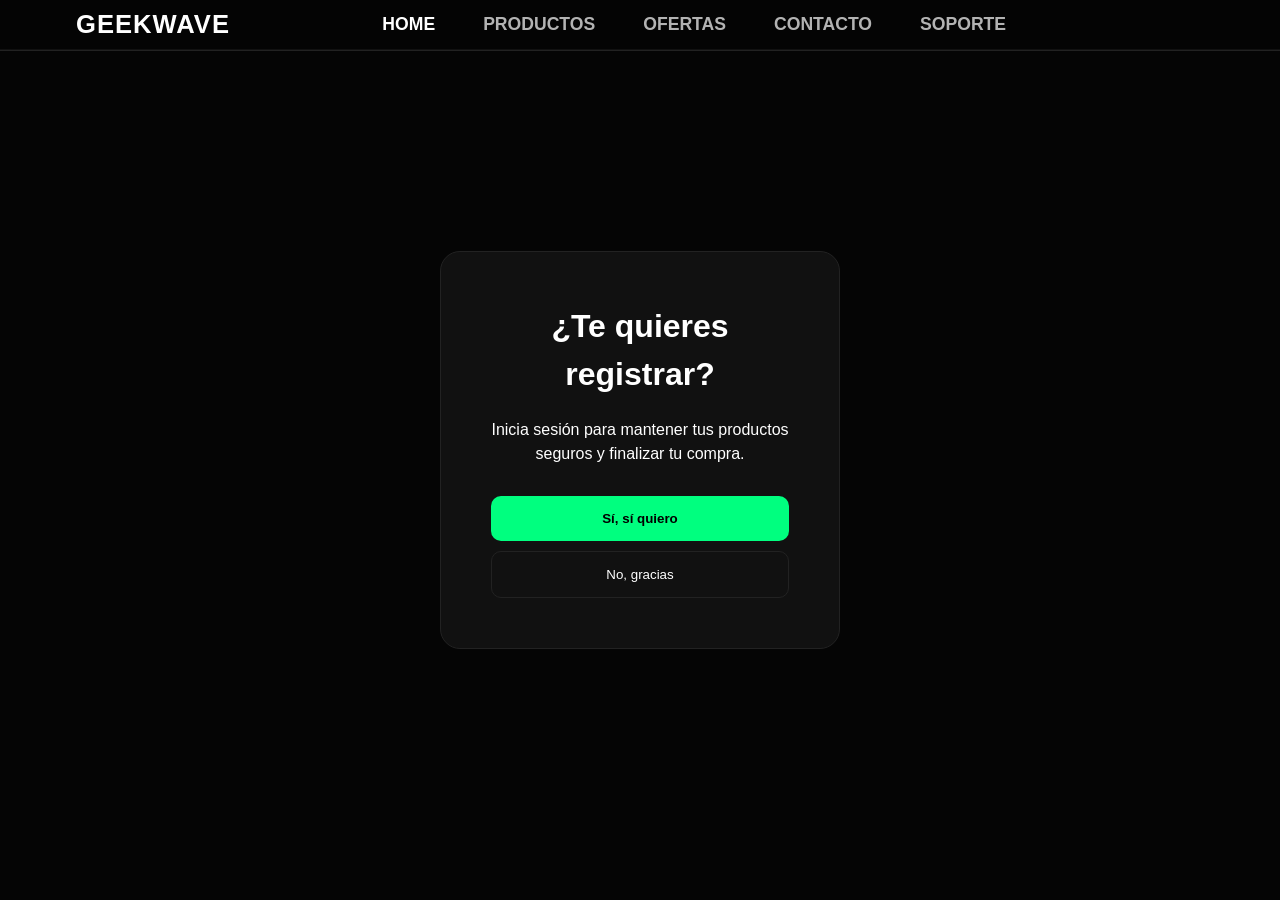
<file: geekwave_netlify/login.html>
<!DOCTYPE html>
<html lang="es">
<head>
    <meta charset="UTF-8">
    <title>Registro | Geekwave</title>
    <link rel="stylesheet" >
    <style>
        body { display: flex; align-items: center; justify-content: center; height: 100vh; background: #050505; color: #fff; text-align: center; font-family: 'Space Grotesk', sans-serif; }
        .login-card { background: #111; padding: 50px; border-radius: 20px; border: 1px solid #222; max-width: 400px; }
        h1 { font-size: 2rem; margin-bottom: 20px; }
        .btn-group { display: flex; flex-direction: column; gap: 10px; margin-top: 30px; }
        .btn-yes { background: #00ff7f; color: #000; padding: 15px; border-radius: 10px; font-weight: 800; cursor: pointer; border: none; }
        .btn-no { background: transparent; color: #fff; padding: 15px; border-radius: 10px; border: 1px solid #222; cursor: pointer; }
    </style>

<link rel="stylesheet" href="css/styles.css">
<link rel="stylesheet" href="css/login.css">

</head>
<body>
<nav class="navbar navbar-glass">
        <div class="logo">
            <i data-lucide="circle"></i> GEEKWAVE
        </div>
        
        <div class="nav-links" id="navLinks">
            <a href="index.html" class="active">Home</a>
            <div class="nav-item-dropdown">
                <a href="#" id="productosBtn">Productos <i data-lucide="chevron-down" style="width: 14px; vertical-align: middle;"></i></a>
                
                <div class="mega-menu" id="productosMenu" data-lenis-prevent>
                    <div class="menu-container">
                        <div class="menu-col" id="col-categories">
                            <span class="menu-label">Categoría</span>
                            <ul class="menu-list" id="list-categories"></ul>
                        </div>
                        <div class="menu-col hidden" id="col-subcategories">
                            <span class="menu-label">Plataforma / Tipo</span>
                            <ul class="menu-list" id="list-subcategories"></ul>
                        </div>
                        <div class="menu-col hidden" id="col-products">
                            <span class="menu-label">Productos disponibles</span>
                            <ul class="menu-list" id="list-products"></ul>
                        </div>
                    </div>
                </div>
            </div>
            <a href="ofertas.html">Ofertas</a>
            <a href="contacto.html">Contacto</a>
            <a href="soporte.html">Soporte</a>
        </div>
        
        <div class="nav-icons">
            <div class="search-container" id="searchContainer">
                <input type="text" id="searchInput" class="search-input" placeholder="Buscar retro-tech, consolas...">
                <button class="icon-btn filter-btn" id="filterBtn" title="Filtros">
                    <i data-lucide="sliders-horizontal"></i>
                </button>
                <button class="icon-btn search-btn" id="searchBtn"><i data-lucide="search"></i></button>
                
                <div class="filter-panel" id="filterPanel" onclick="event.stopPropagation();">
                    <div class="filter-header">Filtros de Búsqueda</div>
                    <div class="filter-group">
                        <label>Categoría</label>
                        <select id="filterCategory">
                            <option value="Todo" selected>Todo</option>
                            <option value="Consolas">Consolas</option>
                            <option value="Juegos">Juegos</option>
                            <option value="Accesorios">Accesorios</option>
                            <option value="Preventas">Preventas</option>
                        </select>
                    </div>
                    <div class="filter-group">
                        <label>Precio</label>
                        <select id="filterPrice">
                            <option value="all" selected>Cualquier precio</option>
                            <option value="under50">Menos de $50</option>
                            <option value="50to150">De $50 a $150</option>
                            <option value="over150">Más de $150</option>
                        </select>
                    </div>
                    <div class="filter-group">
                        <label>Ordenar por</label>
                        <select id="filterSort">
                            <option value="relevance" selected>Relevancia</option>
                            <option value="az">Nombre (A - Z)</option>
                            <option value="priceAsc">Precio: Menor a Mayor</option>
                            <option value="priceDesc">Precio: Mayor a Menor</option>
                            <option value="newest">Más recientes (Año)</option>
                        </select>
                    </div>
                    <button id="applyFiltersBtn" class="btn-primary" style="width: 100%; padding: 0.8rem; margin-top: 10px; font-size: 0.85rem; border: none; border-radius: 8px;">Aplicar Filtros</button>
                </div>
                <div class="search-results" id="searchResults" data-lenis-prevent></div>
            </div>

            <div class="user-nav-container" style="position: relative; display: inline-flex;">
                <button class="icon-btn" id="userBtn" onclick="window.location.href='login.html'">
                    <i data-lucide="user"></i>
                </button>
                <span class="user-badge" id="userBadge"></span>
                <div class="user-tooltip" id="userTooltip">Inicia sesión para finalizar tu orden</div>
            </div>



           <div class="cart-nav-container" style="position: relative; display: inline-flex;">
                <button class="icon-btn" id="cartBtn"><i data-lucide="shopping-bag"></i></button>
                <span class="cart-badge" id="cartBadge">0</span>
                
                <div class="cart-dropdown" id="cartDropdown" onclick="event.stopPropagation();">
                    <div class="cart-header">
                        <h3>Tu Carrito</h3>
                        <button class="close-cart" id="closeCartBtn"><i data-lucide="x"></i></button>
                    </div>
                    
                    <div class="cart-items" id="cartItemsContainer" data-lenis-prevent>
                        </div>
                    
                   <div class="cart-footer">
                        <button onclick="window.location.href='pago.html'" class="btn-primary" style="width: 100%; padding: 12px; margin-bottom: 10px; border: none; font-size: 0.9rem;">Ir a pagar</button>
                        <button id="saveCartBtn" class="btn-outline" style="width: 100%; padding: 12px; font-size: 0.9rem; text-align: center;">Guardar</button>
                    </div>
                    <div id="toastMsg" class="toast-msg">Eliminado</div>
                </div>
            </div>
        </div>
    </nav>


<div class="dropdown-productos"></div>

    <div class="login-card">
        <h1>¿Te quieres registrar?</h1>
        <p>Inicia sesión para mantener tus productos seguros y finalizar tu compra.</p>
        <div class="btn-group">
            <button class="btn-yes" onclick="setLogin(true)">Sí, sí quiero</button>
            <button class="btn-no" onclick="setLogin(false)">No, gracias</button>
        </div>
    </div>

    <script>
        function setLogin(status) {
            // Solo modificamos esta llave, la canasta (geekwave_cart) se queda intacta
            localStorage.setItem('geekwave_logged_in', status);
            window.location.href = 'index.html';
        }
    </script>


<script src="js/login.js"></script>

<script src="js/script.js"></script>
</body>
</html>
</file>
<file: geekwave_netlify/css/styles.css>
/* =========================================
   1. VARIABLES Y RESETEO
   ========================================= */
:root {
    --bg-color: #050505;
    --text-main: #ffffff;
    --text-muted: #888888;
    --border-color: #222222;
    --card-bg: #111111;
    --card-hover: #1a1a1a;
    
    --font-heading: 'Space Grotesk', sans-serif;
    --font-body: 'Manrope', sans-serif;
}

* {
    margin: 0;
    padding: 0;
    box-sizing: border-box;
}

body {
    background-color: var(--bg-color);
    color: var(--text-main);
    font-family: var(--font-body);
    overflow-x: hidden;
    line-height: 1.5;
}

a {
    text-decoration: none;
    color: inherit;
    transition: color 0.3s ease;
}

button {
    cursor: pointer;
    background: none;
    border: none;
    color: inherit;
}

/* =========================================
   2. UTILIDADES DE SECCIÓN
   ========================================= */
.view-section {
    height: 100vh;
    width: 100%;
    position: relative;
    z-index: 10; /* Z-INDEX: Asegura que cubra al hero */
    background-color: var(--bg-color); /* Fondo sólido para tapar el hero al hacer scroll */
    display: flex;
    flex-direction: column;
    justify-content: center;
    padding: 80px 5% 40px; 
    border-bottom: 1px solid var(--border-color);
    overflow: hidden;
}

/* =========================================
   3. NAVEGACIÓN (Bug de textos solucionado)
   ========================================= */
.navbar {
    position: fixed;
    top: 0;
    left: 0;
    width: 100%;
    height: 50px;
    display: flex;
    justify-content: space-between;
    align-items: center;
    padding: 0 5%;
    z-index: 1000;
    transition: all 0.3s ease;
}

.navbar-glass {
    background: rgba(5, 5, 5, 0.5);
    backdrop-filter: blur(16px);
    -webkit-backdrop-filter: blur(16px);
    border-bottom: 1px solid rgba(255, 255, 255, 0.05);
}

/* Tamaño de fuente aumentado para evitar el bug de empequeñecimiento */
.logo {
    display: flex; align-items: center; gap: 12px;
    font-family: var(--font-heading); font-weight: 800; font-size: 1.6rem; letter-spacing: 1px; color: #fff;
}

.nav-links { display: flex; gap: 3rem; }
.nav-links a { font-family: var(--font-heading); font-weight: 700; font-size: 1.1rem; text-transform: uppercase; color: rgba(255,255,255,0.7); }
.nav-links a:hover, .nav-links a.active { color: var(--text-main); }
.nav-icons { display: flex; gap: 1.8rem; }
.icon-btn { display: flex; align-items: center; justify-content: center; transition: transform 0.2s; color: #fff; }
.icon-btn:hover { transform: scale(1.1); }




/* =========================================
   SISTEMA DE BÚSQUEDA (Spotlight Style)
   ========================================= */
.nav-links {
    transition: opacity 0.3s ease, transform 0.3s ease;
}

/* Clase para ocultar los links cuando la búsqueda se expande */
.nav-links.hidden {
    opacity: 0;
    pointer-events: none;
    transform: translateY(-10px);
}

.search-container {
    position: relative;
    display: flex;
    align-items: center;
}

/* El input inicia oculto (width: 0) */
.search-input {
    width: 0;
    opacity: 0;
    background: rgba(255, 255, 255, 0.1);
    border: 1px solid rgba(255, 255, 255, 0.2);
    border-radius: 20px;
    padding: 8px 16px;
    padding-right: 40px; /* Deja espacio para que la lupa no tape el texto */
    color: var(--text-main);
    font-family: var(--font-body);
    font-size: 0.9rem;
    outline: none;
    transition: width 0.4s cubic-bezier(0.175, 0.885, 0.32, 1.275), opacity 0.3s ease;
    position: absolute;
    right: 0;
    pointer-events: none;
}

.search-input::placeholder { color: rgba(255,255,255,0.5); }

/* Expansión inteligente de la barra */
.search-container.active .search-input {
    width: 350px; /* Ancho que cubrirá el espacio de los links */
    opacity: 1;
    pointer-events: all;
}

.search-btn {
    position: relative;
    z-index: 2; /* Siempre por encima del input */
}

/* =========================================
   RESULTADOS DE BÚSQUEDA (Dropdown)
   ========================================= */
/* =========================================
   RESULTADOS DE BÚSQUEDA (Dropdown)
   ========================================= */
.search-results {
    position: absolute;
    top: 150%;
    right: 0;
    width: 400px;
    max-height: 350px;
    background: var(--card-bg);
    border: 1px solid var(--border-color);
    border-radius: 12px;
    box-shadow: 0 10px 30px rgba(0,0,0,0.8);
    overflow-y: auto;
    opacity: 0;
    visibility: hidden;
    transition: all 0.3s ease;
    display: flex;
    flex-direction: column;
    z-index: 1001;
    
    /* NUEVO: Evita que al llegar al final de la lista, la página entera haga scroll */
    overscroll-behavior: contain; 
}

.search-results.active {
    opacity: 1;
    visibility: visible;
    top: 120%;
}

/* Custom Scrollbar elegante (Ahora más visible) */
.search-results::-webkit-scrollbar { 
    width: 8px; /* Un pelín más ancha para que sea fácil de ver */
}
.search-results::-webkit-scrollbar-track { 
    background: rgba(255, 255, 255, 0.02); /* Fondo súper sutil para marcar el carril */
    border-radius: 10px; 
}
.search-results::-webkit-scrollbar-thumb { 
    background: rgba(255, 255, 255, 0.25); /* Gris más claro para que resalte sobre el fondo negro */
    border-radius: 10px; 
}
.search-results::-webkit-scrollbar-thumb:hover { 
    background: rgba(255, 255, 255, 0.4); /* Se ilumina más si pasas el mouse por encima de la barrita */
}
/* Tarjetas individuales de resultado */
.result-item {
    display: flex;
    align-items: center;
    gap: 15px;
    padding: 12px 16px;
    border-bottom: 1px solid rgba(255,255,255,0.05);
    transition: background 0.2s ease;
    text-decoration: none;
    color: var(--text-main);
}

/* Estado Hover normal (Mouse) */
.result-item:hover { background: rgba(255,255,255,0.05); }

/* NUEVO: Estado Focus/Resaltado (Teclado) */
.result-item.highlight {
    background: rgba(255,255,255,0.1);
    border-left: 3px solid var(--text-main);
}

.result-item:last-child { border-bottom: none; }



/* =========================================
   BÚSQUEDAS RECIENTES (UI)
   ========================================= */
.recent-header {
    padding: 15px 16px 8px;
    font-family: var(--font-heading);
    font-size: 0.75rem;
    font-weight: 800;
    color: var(--text-muted);
    text-transform: uppercase;
    letter-spacing: 1px;
}

.recent-item {
    display: flex;
    justify-content: space-between;
    align-items: center;
    padding: 10px 16px;
    transition: background 0.2s ease;
}

.recent-item:hover { background: rgba(255,255,255,0.05); }

.recent-link {
    flex-grow: 1;
    font-size: 0.9rem;
    color: var(--text-main);
    text-decoration: none;
    cursor: pointer;
}

.remove-recent {
    color: var(--text-muted);
    font-size: 1.2rem;
    padding: 0 5px;
    cursor: pointer;
    transition: color 0.2s;
}

.remove-recent:hover { color: #ff4d4d; }

.result-img {
    width: 50px;
    height: 50px;
    border-radius: 8px;
    object-fit: cover;
    background: #222;
    flex-shrink: 0;
}

.result-info {
    display: flex;
    flex-direction: column;
    overflow: hidden; /* Vital para que el texto no rompa el diseño */
}

.result-title {
    font-family: var(--font-heading);
    font-size: 0.95rem;
    font-weight: 800;
    white-space: nowrap;
    overflow: hidden;
    text-overflow: ellipsis; /* Puntos suspensivos si es muy largo */
}

.result-desc {
    font-size: 0.8rem;
    color: var(--text-muted);
    white-space: nowrap;
    overflow: hidden;
    text-overflow: ellipsis; /* Puntos suspensivos para la descripción */
}

.no-results {
    padding: 20px;
    text-align: center;
    color: var(--text-muted);
    font-size: 0.9rem;
}



/* =========================================
   4. HERO Y SLIDER (Z-index y textos fijos)
   ========================================= */
.hero-video-slider {
    position: fixed; 
    top: 0; left: 0; width: 100%; height: 100vh;
    z-index: 0; 
    padding: 0; border: none; overflow: hidden;
}

.slider-container { width: 100%; height: 100%; position: relative; }

.video-slide {
    position: absolute; top: 0; left: 0; width: 100%; height: 100%;
    opacity: 0; transition: opacity 1s ease-in-out; z-index: 1;
}

.video-slide.active { opacity: 1; z-index: 2; }

.video-bg { width: 100%; height: 100%; position: absolute; overflow: hidden; }
.video-bg video { width: 100%; height: 100%; object-fit: cover; filter: brightness(0.6); }

.video-overlay {
    position: absolute; inset: 0;
    background: linear-gradient(to bottom, rgba(0,0,0,0.1) 0%, rgba(0,0,0,0.8) 100%);
}
/* CONTENEDOR DE TEXTOS: Anclado abajo a la izquierda */
.hero-content {
    position: absolute;
    bottom: 8%; /* Más pegado abajo */
    left: 5%;    
    z-index: 10;
    max-width: 80%; /* Más espacio lateral para la línea única */
    text-align: left; 
}

/* TEXTOS ESCALADOS: Una sola línea masiva */
.hero-content h1 {
    font-family: var(--font-heading);
    font-size: clamp(5rem, 9vw, 9.5rem); /* Tamaño gigante y fluido */
    font-weight: 800;
    line-height: 1;
    margin-bottom: 0.2rem; /* Pegado al párrafo */
    color: var(--text-main);
    white-space: nowrap; /* FUERZA A QUE NO SALTE DE LÍNEA */
    letter-spacing: -2px;
}

.hero-content p {
    font-size: 1.5rem; 
    margin-bottom: 2.5rem;
    color: #ccc;
    font-weight: 400;
    white-space: nowrap; /* FUERZA A QUE NO SALTE DE LÍNEA */
    margin-top: -10px;   /* "Muerde" el espacio del h1 para unirlos físicamente */
    letter-spacing: 0.5px;
}
/* =========================================
   ESTILOS BASE DEL BOTÓN (Intactos para no romper otras secciones)
   ========================================= */
.btn-primary {
    background-color: var(--text-main);
    color: var(--bg-color);
    font-family: var(--font-heading);
    font-weight: 800;
    padding: 1.2rem 3.5rem;
    border-radius: 50px;
    text-transform: uppercase;
    font-size: 1.1rem;
    transition: transform 0.3s ease, background-color 0.3s ease;
    display: inline-block;
}
/* =========================================
   POSICIONAMIENTO EXCLUSIVO: Botón del Hero
   ========================================= */
.hero-content .btn-primary {
    position: fixed; 
    right: 5%;       
    top: 50%;        
    transform: translateY(-50%); 
    z-index: 20;     
}

/* NUEVO HOVER: Usa tus variables para invertir colores a oscuro */
.hero-content .btn-primary:hover {
    transform: translateY(-50%) scale(1.05);
    background-color: var(--bg-color); /* Tu variable de negro #050505 */
    color: var(--text-main);           /* Tu variable de blanco #ffffff */
    border: 1px solid var(--border-color); /* Añade un borde sutil para que no se pierda en el video oscuro */
}
.slider-indicators {
    position: absolute;
    bottom: 5%; /* Debajo de los textos */
    left: 5%;   /* Alineado a la izquierda */
    z-index: 10;
    display: flex;
    gap: 1.5rem;
}

.slider-bar { width: 6rem; height: 0.4rem; background: rgba(255,255,255,0.3); cursor: pointer; overflow: hidden; }
.progress-fill { width: 0%; height: 100%; background: #fff; }
.slider-bar.active .progress-fill { animation: progress 6s linear forwards; }
@keyframes progress { from { width: 0%; } to { width: 100%; } }
/* =========================================
   MARQUESINAS (Efecto Túnel Doble y Sin Espacios)
   ========================================= */
.floating-ticker {
    margin-top: 100vh; 
    position: relative;
    z-index: 50; 
    background-color: var(--text-main); 
    color: var(--bg-color); 
    overflow: hidden;
    box-shadow: 0 -10px 30px rgba(0,0,0,0.5); 
    display: flex;
    flex-direction: column;
    margin-bottom: 0; /* Asegura que no haya espacio con la siguiente sección */
}

.ticker-row {
    width: 100%;
    position: relative;
    overflow: hidden;
    border-bottom: 1px solid rgba(0,0,0,0.05);
}

/* Ajuste de velocidad para un bucle más fluido */
.ticker-track {
    display: flex;
    align-items: center;
    white-space: nowrap;
    width: max-content;
    animation: scrollText 40s linear infinite; /* Un poco más lento para mejor legibilidad */
}

@keyframes scrollText { 
    0% { transform: translateX(0); } 
    100% { transform: translateX(-50%); } 
}

.ticker-row.text-promo {
    padding: 1.2rem 0;
}

.ticker-row.text-promo .ticker-track span {
    font-family: var(--font-heading);
    font-weight: 800;
    font-size: 1.1rem;
    margin-right: 4rem;
    letter-spacing: 0.1em;
}

/* --- FILA 2: Logos Envío con TÚNEL DOBLE --- */
.ticker-row.logo-carriers {
    padding: 1.5rem 0;
    position: relative;
}

.ticker-row.logo-carriers .ticker-track img {
    height: 35px;
    width: auto;
    margin-right: 8rem; /* Más espacio para evitar saturación */
    filter: grayscale(100%) brightness(0.2);
    opacity: 0.8;
}

/* MÁSCARAS DE TÚNEL (Izquierda y Derecha) */
.ticker-mask-left, .ticker-mask-right {
    position: absolute;
    top: 0;
    height: 100%;
    width: 250px; /* Ancho del túnel */
    z-index: 10;
    pointer-events: none; /* No interfiere con clics */
}

/* Túnel Izquierdo con Texto */
.ticker-mask-left {
    left: 0;
    background: linear-gradient(to right, rgba(255,255,255,1) 50%, rgba(255,255,255,0));
    display: flex;
    align-items: center;
    padding-left: 40px;
}

.mask-text-left {
    font-family: var(--font-heading);
    font-weight: 800;
    font-size: 1rem;
    line-height: 1.1;
    text-align: left;
    text-transform: uppercase;
    color: var(--bg-color);
}

/* Túnel Derecho (Solo desvanecimiento) */
.ticker-mask-right {
    right: 0;
    background: linear-gradient(to left, rgba(255,255,255,1) 30%, rgba(255,255,255,0));
}
/* =========================================
   5. SECCIÓN OFERTAS (Cards como Background)
   ========================================= */
.ofertas-grid {
    display: grid;
    grid-template-columns: repeat(3, 1fr);
    grid-template-rows: 1.2fr 1fr;
    grid-template-areas: 
        "main main main"
        "card1 card2 card3";
    gap: 24px;
    height: 100%;
    width: 100%;
}

.card-main {
    grid-area: main;
    position: relative;
    border-radius: 12px;
    overflow: hidden;
    border: 1px solid var(--border-color);
    background-color: var(--card-bg);
}

.card-main img { width: 100%; height: 100%; object-fit: cover; filter: brightness(0.6); }

.badge { position: absolute; top: 24px; left: 24px; background: var(--text-main); color: var(--bg-color); font-family: var(--font-heading); font-weight: 800; padding: 6px 16px; border-radius: 30px; font-size: 0.75rem; z-index: 2; }

.card {
    background-color: var(--card-bg);
    border: 1px solid var(--border-color);
    border-radius: 12px;
    padding: 24px;
    display: flex;
    flex-direction: column;
    position: relative;
    overflow: hidden; /* Mantiene la imagen absoluta dentro de la tarjeta */
    height: 100%;
    transition: transform 0.3s ease;
}

.card:nth-of-type(2) { grid-area: card1; }
.card:nth-of-type(3) { grid-area: card2; }
.card:nth-of-type(4) { grid-area: card3; }

.card:hover { transform: translateY(-5px); }

.promo-tag { position: absolute; top: 24px; left: 24px; background: var(--text-main); color: var(--bg-color); font-family: var(--font-heading); font-weight: 800; padding: 4px 12px; border-radius: 20px; font-size: 0.8rem; z-index: 3; }
.wishlist-btn { position: absolute; top: 24px; right: 24px; z-index: 3; color: #fff; }
.wishlist-btn:hover { color: var(--text-muted); }

/* IMAGEN COMO FONDO ABSOLUTO */
.card-img {
    position: absolute;
    top: 0; left: 0;
    width: 100%; height: 100%;
    margin: 0; padding: 0;
    z-index: 0; /* Al fondo de la tarjeta */
}

.card-img img {
    width: 100%; height: 100%;
    object-fit: cover; /* Evita que se deforme */
    filter: brightness(0.25); /* Oscurecida para que los textos sean legibles */
    transition: transform 0.5s ease;
}

.card:hover .card-img img { transform: scale(1.1); }

/* Textos sobre la imagen de fondo */
.card h3, .card p, .card-footer {
    position: relative;
    z-index: 2;
    color: #fff;
}

.card h3 { font-family: var(--font-heading); font-weight: 800; font-size: 1.8rem; margin-top: auto; margin-bottom: 8px; }
.card p { font-size: 1rem; color: #ccc; margin-bottom: 20px; } /* Se quitó overflow:hidden, ya no se cortan */

.card-footer { display: flex; justify-content: space-between; align-items: center; border-top: 1px solid rgba(255,255,255,0.2); padding-top: 15px; }
.card-footer a { font-family: var(--font-heading); font-weight: 700; font-size: 0.9rem; text-transform: uppercase; border-bottom: 1px solid transparent; }
.card-footer a:hover { border-bottom-color: var(--text-main); }
.btn-circle { width: 40px; height: 40px; border: 1px solid rgba(255,255,255,0.2); border-radius: 50%; display: flex; align-items: center; justify-content: center; transition: 0.3s; }
.btn-circle:hover { background-color: var(--text-main); color: var(--bg-color); }

/* =========================================
   6. SECCIÓN PREVENTA
   ========================================= */
.preventa-container { display: flex; height: 100%; width: 100%; gap: 40px; }
.vertical-label { writing-mode: vertical-rl; transform: rotate(180deg); font-family: var(--font-heading); font-weight: 800; font-size: 2.5rem; /* color: var(--border-color); */ display: flex; align-items: center; justify-content: center; }

.preventa-main-grid { flex-grow: 1; display: grid; grid-template-columns: 1fr 1.5fr; grid-template-rows: auto 1fr; gap: 24px; }
.trending-banner { 
    grid-column: 1 / -1; 
    /* Integración de la imagen con un filtro oscuro sutil para no perder legibilidad */
    background: linear-gradient(rgba(0, 0, 0, 0.5), rgba(0, 0, 0, 0.5)), url('https://images.unsplash.com/photo-1593305841991-05c297ba4575?q=80&w=2000') center/cover no-repeat; 
    border: 1px solid var(--border-color); 
    border-radius: 12px; 
    padding: 0 40px; 
    display: flex; 
    align-items: center; 
    justify-content: space-between; 
    position: relative; 
    height: 120px; 
    overflow: hidden; /* Garantiza que la imagen no se salga de los bordes redondeados */
}

/* Ubicación exacta que solicitaste para la etiqueta PREVENTA */
.trending-banner .badge {
    position: absolute;
    top: 20px;
    left: 20px;
    z-index: 2;
}

.trending-banner h2 { 
    font-family: var(--font-heading); 
    font-size: 2.5rem; 
    font-weight: 800; 
    margin-left: 100px; /* Deja espacio para que el badge no choque con el texto */
    color: #fff;
    z-index: 2;
    position: relative;
    top: 20px;
    left:-110px;


}

.trending-banner .date { 
    font-family: var(--font-heading); 
    font-weight: 700; 
    border: 1px solid #fff; 
    padding: 5px 15px; 
    border-radius: 20px; 
    color: #fff;
    z-index: 2;
    position: relative;
}
.upcoming-list { display: flex; flex-direction: column; gap: 24px; }

/* Tarjeta estructurada en columna */
.mini-card { 
    background-color: var(--card-bg); 
    border: 1px solid var(--border-color); 
    border-radius: 12px; 
    padding: 24px; 
    display: flex; 
    flex-direction: column; 
    justify-content: space-between;
    gap: 20px; 
    flex-grow: 1; 
    transition: background-color 0.3s; 
}
.mini-card:hover { background-color: var(--card-hover); }

/* Contenedor superior (Descuento + Fecha/Icono) */
.mini-header {
    display: flex;
    justify-content: space-between;
    align-items: center;
    width: 100%;
}

.mini-meta {
    display: flex;
    align-items: center;
    gap: 12px;
}

.promo-mini { background: var(--text-main); color: var(--bg-color); font-family: var(--font-heading); font-weight: 800; padding: 4px 12px; border-radius: 20px; font-size: 0.8rem; }

.mini-meta time { font-size: 0.9rem; color: var(--text-muted); font-weight: 700; }

.wishlist-btn-mini { color: var(--text-muted); display: flex; align-items: center; transition: color 0.3s; }
.wishlist-btn-mini:hover { color: var(--text-main); }

/* Título en la parte inferior */
.mini-card h4 { font-family: var(--font-heading); font-size: 2rem; font-weight: 800; color: #fff; }

.featured-card { background-color: var(--card-bg); border: 1px solid var(--border-color); border-radius: 12px; padding: 40px; position: relative; display: flex; flex-direction: column; justify-content: flex-end; }
.featured-card h3 { font-family: var(--font-heading); font-size: 3rem; font-weight: 800; line-height: 1; margin-bottom: 16px; }
.featured-card p { color: var(--text-muted); max-width: 80%; margin-bottom: 32px; }
.featured-footer { display: flex; justify-content: space-between; align-items: center; }
.btn-outline { font-family: var(--font-heading); font-weight: 700; text-transform: uppercase; border: 1px solid var(--text-main); padding: 12px 24px; border-radius: 30px; font-size: 0.85rem; transition: all 0.3s; }
.btn-outline:hover { background-color: var(--text-main); color: var(--bg-color); }
/* =========================================
   7. SECCIÓN BEST SELLER (Ajustes Finales)
   ========================================= */
/* =========================================
   7. SECCIÓN BEST SELLER (Slider Dinámico)
   ========================================= */
#best-seller {
    position: sticky; 
    top: 0;
    z-index: 5; 
    background-color: var(--bg-color); 
    height: 100vh; /* ¡Corregido! Ya no es -100vh */
    padding: 40px 5%; /* Le damos un poco de respiro al contenedor */
    display: flex;
    align-items: center;
    justify-content: center;
}

.bs-slider-wrapper {
    position: relative;
    width: 100%;
    height: 100%;
    border-radius: 20px;
    overflow: hidden;
    border: 1px solid var(--border-color); /* El borde ahora abraza al slider entero */
}
.bs-slider-track {
    display: flex;
    width: 100%;
    height: 100%;
    /* La transición ahora la controla JavaScript para hacer el bucle perfecto invisible */
}

.bs-slide {
    flex: 0 0 100%;
    width: 100%;
    height: 100%;
    position: relative;
}

.best-seller-card {
    position: relative;
    width: 100%;
    height: 100%;
    background-color: #000;
}

/* FLECHAS DE NAVEGACIÓN */
.bs-nav-btn {
    position: absolute;
    top: 50%;
    transform: translateY(-50%);
    width: 50px;
    height: 50px;
    border-radius: 50%;
    background: rgba(0,0,0,0.5);
    backdrop-filter: blur(10px);
    border: 1px solid rgba(255,255,255,0.2);
    color: #fff;
    display: flex;
    align-items: center;
    justify-content: center;
    cursor: pointer;
    z-index: 10;
    transition: all 0.3s ease;
}

.bs-nav-btn:hover {
    background: var(--text-main);
    color: var(--bg-color);
    transform: translateY(-50%) scale(1.1);
}

.bs-prev { left: 20px; }
.bs-next { right: 20px; }
.best-seller-bg {
    position: absolute;
    inset: 0;
    width: 100%;
    height: 100%;
    z-index: 0;
}

.best-seller-bg img {
    width: 100%;
    height: 100%;
    object-fit: cover;
    filter: brightness(0.3);
}

.bs-layout {
    position: relative;
    z-index: 1;
    display: flex;
    flex-direction: column;
    justify-content: space-between;
    width: 100%;
    height: 100%;
    padding: 40px;
}

.bs-top { display: flex; justify-content: space-between; align-items: flex-start; width: 100%; }
.bs-top .badge { position: static; }
.bs-trending { display: flex; align-items: center; gap: 8px; font-family: var(--font-heading); font-weight: 700; color: #fff; font-size: 1rem; }

.bs-main { display: flex; justify-content: space-between; align-items: center; width: 100%; flex-grow: 1; }
.bs-info { transform: translateY(40px); }
.bs-info h2 { font-family: var(--font-heading); font-size: clamp(4.5rem, 6.5vw, 7rem); font-weight: 800; letter-spacing: -2px; line-height: 0.85; margin-bottom: 20px; color: #fff; }
.bs-info p { font-size: 1.1rem; color: #ccc; max-width: 850px; line-height: 1.5; }

.bs-action { display: flex; justify-content: flex-end; }
.bs-action .btn-white { background-color: #fff; color: #000; padding: 0.8rem 2.5rem; font-size: 0.9rem; transition: background-color 0.3s; }
.bs-action .btn-white:hover { background-color: #e0e0e0; }

.bs-bottom { display: flex; justify-content: flex-end; width: 100%; }
.new-label { background-color: #fff; color: #000; font-family: var(--font-heading); font-weight: 800; padding: 6px 20px; border-radius: 30px; font-size: 0.8rem; }
/* =========================================
   8. FOOTER
   ========================================= */
/* =========================================
 /* =========================================
   8. FOOTER EDITORIAL
   ========================================= */
/* =========================================
   8. FOOTER EDITORIAL (Centrado Vertical)
   ========================================= */
.editorial-footer {
    position: relative;
    z-index: 20; 
    width: 100%;
    min-height: 100vh; /* Ocupa toda la pantalla */
    display: flex;     /* Activamos Flexbox */
    align-items: center; /* CENTRADO VERTICAL: Ya no topa con la parte superior */
    justify-content: center; /* Centrado horizontal */
    background-color: var(--bg-color); 
    border-radius: 40px 40px 0 0; 
    box-shadow: 0 -20px 50px rgba(0,0,0,0.8);
    padding: 2rem 0; /* Espacio de seguridad interno */
}

.footer-block {
    width: 90%;
    max-width: 120rem;
    background: var(--card-bg); 
    border-radius: 2.5rem; 
    padding: 6rem 5rem;
    display: grid;
    grid-template-columns: 2fr 1fr 1fr 1.5fr; 
    gap: 4rem;
    border: 1px solid var(--border-color);
    /* Ya no necesita min-height fijo, se adapta al contenido centrado */
}
.footer-col { display: flex; flex-direction: column; gap: 1.5rem; }
.brand-col { justify-content: space-between; }
.footer-logo { display: flex; align-items: center; gap: 12px; font-family: var(--font-heading); font-size: clamp(2rem, 3vw, 2.5rem); font-weight: 800; color: var(--text-main); margin: 0; line-height: 1; letter-spacing: -0.04em; }
.footer-tagline { font-size: 1rem; color: var(--text-muted); max-width: 85%; font-weight: 500; line-height: 1.6; }

.social-links { display: flex; gap: 1.5rem; margin-top: 1rem; }
.social-links a { color: var(--text-muted); transition: all 0.3s ease; display: flex; }
.social-links a:hover { color: var(--text-main); transform: translateY(-3px); }

.footer-label { font-family: var(--font-heading); font-size: 0.85rem; font-weight: 800; color: #555555; text-transform: uppercase; letter-spacing: 0.15em; margin-bottom: 0.5rem; }

.links-col a, .contact-col a { color: #cccccc; text-decoration: none; font-size: 1rem; font-weight: 500; transition: all 0.3s ease; width: fit-content; }
.links-col a:hover { color: var(--text-main); transform: translateX(0.5rem); }

.footer-email { color: var(--text-main); font-size: 1.1rem; }
.footer-email:hover { color: var(--text-muted); }

.footer-info { font-size: 0.9rem; line-height: 1.6; color: var(--text-muted); }
.footer-info strong { color: var(--text-main); font-weight: 700; }
.copyright-text { color: #555555; font-weight: 500; }

/* =========================================
   INDICADOR (Dentro de la tarjeta del Footer, giratorio)
   ========================================= */
#scrollTopBtn {
    position: absolute;
    right: 40px; /* Separado del borde derecho de la tarjeta gris */
    bottom: 80px; /* Esto lo alineará a la base. Si lo quieres más abajo, puedes usar números negativos como bottom: -20px; */
    z-index: 50;
    width: 50px;
    height: 50px;
    border-radius: 50%;
    background-color: var(--text-main);
    color: var(--bg-color);
    border: none;
    display: flex;
    align-items: center;
    justify-content: center;
    cursor: pointer;
    transition: all 0.3s ease;
}

/* La animación de giro va directamente al SVG del icono */
#scrollTopBtn svg {
    transition: transform 0.5s ease;
}

#scrollTopBtn:hover {
    background-color: #e0e0e0;
}

#scrollTopBtn:hover svg {
    transform: rotate(360deg); /* El icono gira 360 grados exactos */
}

/* =========================================
   Media Queries
   ========================================= */
@media (max-width: 1024px) {
    .footer-block { grid-template-columns: 1fr 1fr; padding: 4rem 3rem; }
}

@media (max-width: 768px) {
    .footer-block { grid-template-columns: 1fr; padding: 3rem 2rem; }
    #scrollTopBtn {
        position: relative;
        right: 0;
        top: 0;
        transform: none;
        align-self: flex-start;
        margin-top: 1rem;
    }
    #scrollTopBtn:hover { transform: scale(1.1); }
}

/* =========================================
   CONTROLES DE CARRITO EN BÚSQUEDA (Hover)
   ========================================= */
.result-info {
    flex: 1;          /* Ocupa el espacio disponible */
    min-width: 0;     /* Crítico para que los puntos suspensivos funcionen */
    padding-right: 10px;
}

.result-actions {
    display: flex;
    align-items: center;
    gap: 8px;
    margin-left: auto; /* Empuja los controles a la derecha */
    opacity: 0;        /* Ocultos por defecto */
    transform: translateX(10px); 
    transition: all 0.3s ease;
    pointer-events: none; /* Ignora clics si están ocultos */
}

/* LA MAGIA: Muestra controles al pasar el mouse o enfocar con teclado */
.result-item:hover .result-actions,
.result-item.highlight .result-actions {
    opacity: 1;
    transform: translateX(0);
    pointer-events: all;
}

/* UI del Selector de Cantidad */
.qty-control {
    display: flex;
    align-items: center;
    background: rgba(255, 255, 255, 0.05);
    border: 1px solid rgba(255, 255, 255, 0.1);
    border-radius: 6px;
    height: 32px;
    overflow: hidden;
}

.qty-btn {
    background: transparent;
    color: var(--text-main);
    border: none;
    width: 26px;
    height: 100%;
    font-size: 1rem;
    cursor: pointer;
    transition: background 0.2s;
}

.qty-btn:hover { background: rgba(255, 255, 255, 0.15); }

.qty-num {
    font-size: 0.85rem;
    font-weight: 700;
    width: 20px;
    text-align: center;
    color: var(--text-main);
}

/* UI del Botón de Agregar al Carrito */

/* UI del Botón de Agregar al Carrito */

/* UI del Botón de Agregar al Carrito */
.add-cart-btn {
    background: var(--text-main);
    color: var(--bg-color);
    border: none;
    width: 32px;
    height: 32px;
    border-radius: 50px;
    display: flex;
    align-items: center;
    justify-content: center;
    cursor: pointer;
    transition: transform 0.2s ease, background 0.2s ease;
}

.add-cart-btn:hover {
    transform: scale(1.08);
    background: #e0e0e0;
}

.add-cart-btn svg {
    width: 16px;
    height: 16px;
}

/* =========================================
   SISTEMA DE CARRITO (Notificación Navbar)
   ========================================= */
.cart-badge {
    position: absolute;
    top: -5px;
    right: -8px;
    background-color: #00ff7f; /* Verde brillante, puedes cambiarlo si prefieres tu var(--text-main) */
    color: #000;
    font-size: 0.65rem;
    font-family: var(--font-heading);
    font-weight: 800;
    width: 18px;
    height: 18px;
    border-radius: 50%;
    display: flex;
    justify-content: center;
    align-items: center;
    opacity: 0;
    transform: scale(0);
    transition: all 0.3s cubic-bezier(0.175, 0.885, 0.32, 1.275);
    pointer-events: none;
}

.cart-badge.show {
    opacity: 1;
    transform: scale(1);
}

/* Permitir que el teclado resalte también las búsquedas recientes */
.recent-item.highlight {
    background: rgba(255,255,255,0.1);
    border-left: 3px solid var(--text-main);
    padding-left: 15px;
}

/* =========================================
   SISTEMA DE FILTROS (Panel Dropdown)
   ========================================= */
.search-input {
    padding-right: 80px !important; /* Hacemos espacio para la lupa y el filtro */
}

.filter-btn {
    position: absolute;
    right: 40px; /* Se coloca justo antes de la lupa */
    z-index: 2;
    opacity: 0;
    visibility: hidden;
    transition: opacity 0.3s ease, color 0.3s ease;
    color: var(--text-muted);
}

.search-container.active .filter-btn {
    opacity: 1;
    visibility: visible;
}

.filter-btn:hover, .filter-btn.active {
    color: var(--text-main);
}

/* Panel Desplegable */
.filter-panel {
    position: absolute;
    top: 50px; /* Cae justo desde el borde de la navbar */
    right: 0;
    width: 280px;
    background: var(--card-bg);
    border: 1px solid var(--border-color);
    border-radius: 0 0 16px 16px;
    box-shadow: 0 15px 30px rgba(0,0,0,0.5);
    padding: 20px;
    opacity: 0;
    visibility: hidden;
    transform: translateY(-10px);
    transition: all 0.3s ease;
    z-index: 1002;
}

.filter-panel.show {
    opacity: 1;
    visibility: visible;
    transform: translateY(0);
}

.filter-header {
    font-family: var(--font-heading);
    font-size: 0.8rem;
    font-weight: 800;
    text-transform: uppercase;
    color: var(--text-muted);
    margin-bottom: 15px;
    letter-spacing: 1px;
    border-bottom: 1px solid rgba(255,255,255,0.05);
    padding-bottom: 10px;
}

.filter-group {
    margin-bottom: 15px;
    display: flex;
    flex-direction: column;
    gap: 8px;
}

.filter-group:last-child { margin-bottom: 0; }

.filter-group label {
    font-size: 0.8rem;
    color: var(--text-muted);
    font-weight: 700;
}

.filter-group select {
    background: rgba(255, 255, 255, 0.05);
    color: var(--text-main);
    border: 1px solid rgba(255,255,255,0.1);
    padding: 10px;
    border-radius: 8px;
    font-family: var(--font-body);
    font-size: 0.9rem;
    outline: none;
    cursor: pointer;
    transition: border-color 0.3s;
}

.filter-group select:focus { border-color: var(--text-main); }
.filter-group select option { background: var(--card-bg); color: var(--text-main); }















/* =========================================
   MEGA MENU (Jerarquía de izquierda a derecha)
   ========================================= */
.nav-item-dropdown { position: relative; }

.mega-menu {
    position: fixed;
    top: 50px;
    left: 0;
    width: 100%;
    height: 0;
    background: rgba(5, 5, 5, 0.95);
    backdrop-filter: blur(20px);
    border-bottom: 1px solid var(--border-color);
    overflow: hidden;
    transition: height 0.4s cubic-bezier(0.165, 0.84, 0.44, 1);
    z-index: 999;
}

.mega-menu.active { height: 450px; }

.menu-container {
    display: flex;
    height: 100%;
    width: 90%;
    max-width: 120rem;
    margin: 0 auto;
    padding: 40px 0;
}

.menu-col {
    flex: 1;
    border-right: 1px solid rgba(255,255,255,0.05);
    padding: 0 30px;
    display: flex;
    flex-direction: column;
    max-height: 370px; /* Límite estricto de altura */
    opacity: 1;
    transform: translateX(0);
    transition: all 0.4s ease;
}

.menu-col.hidden {
    opacity: 0;
    transform: translateX(-20px);
    pointer-events: none;
}

.menu-list { 
    list-style: none; 
    overflow-y: auto; 
    flex: 1;           /* Ocupa el espacio libre */
    min-height: 0;     /* Obliga a Flexbox a crear un área de scroll interna */
    padding-right: 10px;
    overscroll-behavior: contain; 
}

/* NUEVO: Indicador visual para cuando usas las flechas del teclado */
.menu-item.highlight {
    background: rgba(255,255,255,0.1);
    border-left: 3px solid var(--text-main);
    padding-left: 15px;
}

.menu-label {
    font-family: var(--font-heading);
    font-size: 0.75rem;
    font-weight: 800;
    text-transform: uppercase;
    color: var(--text-muted);
    letter-spacing: 2px;
    margin-bottom: 25px;
    flex-shrink: 0; /* Evita que el título se aplaste */
}

/* NUEVO: La lista ahora sabe que debe detenerse y hacer scroll */
.menu-list { 
    list-style: none; 
    overflow-y: auto; 
    flex-grow: 1; 
    height: 0; /* Magia Flexbox: Obliga a la lista a respetar el límite del contenedor */
    padding-right: 10px;
    overscroll-behavior: contain; /* Evita que la página baje cuando llegas al final de la lista */
}

.menu-item {
    font-family: var(--font-heading);
    font-size: 1.2rem;
    font-weight: 700;
    padding: 12px 0;
    cursor: pointer;
    color: rgba(255,255,255,0.5);
    transition: all 0.3s ease;
    display: flex;
    justify-content: space-between;
    align-items: center;
}

.menu-item:hover, .menu-item.selected {
    color: var(--text-main);
    padding-left: 10px;
}

.menu-item i { font-size: 0.8rem; opacity: 0; transition: 0.3s; }
.menu-item:hover i, .menu-item.selected i { opacity: 1; }

/* Scrollbar interno elegante para el mega menú */
.menu-list::-webkit-scrollbar { width: 6px; }
.menu-list::-webkit-scrollbar-track { background: rgba(255,255,255,0.02); border-radius: 10px; }
.menu-list::-webkit-scrollbar-thumb { background: rgba(255,255,255,0.2); border-radius: 10px; }
.menu-list::-webkit-scrollbar-thumb:hover { background: rgba(255,255,255,0.4); }




/* =========================================
   CARRITO DE COMPRAS (Dropdown Modal)
   ========================================= */
.cart-dropdown {
    position: absolute;
    top: 50px; /* Cae justo desde el nav */
    right: 0;
    width: 350px;
    background: var(--card-bg);
    border: 1px solid var(--border-color);
    border-radius: 0 0 16px 16px;
    box-shadow: 0 15px 30px rgba(0,0,0,0.7);
    padding: 20px;
    opacity: 0;
    visibility: hidden;
    transform: translateY(-10px);
    transition: all 0.3s cubic-bezier(0.165, 0.84, 0.44, 1);
    z-index: 1002;
    cursor: default;
}

.cart-dropdown.show {
    opacity: 1;
    visibility: visible;
    transform: translateY(0);
}

.cart-header {
    display: flex;
    justify-content: space-between;
    align-items: center;
    border-bottom: 1px solid rgba(255,255,255,0.05);
    padding-bottom: 15px;
    margin-bottom: 15px;
}

.cart-header h3 {
    font-family: var(--font-heading);
    font-size: 1.1rem;
    font-weight: 800;
    text-transform: uppercase;
}

.close-cart { color: var(--text-muted); transition: color 0.2s; }
.close-cart:hover { color: var(--text-main); }



/* =========================================
   ESTRUCTURA DE PRODUCTOS EN CARRITO
   ========================================= */
.cart-item {
    display: flex;
    flex-direction: row; /* Alineación horizontal */
    align-items: center;
    gap: 15px;
    padding-bottom: 15px;
    border-bottom: 1px dashed rgba(255,255,255,0.05);
}

.cart-item:last-child { border-bottom: none; padding-bottom: 0; }

/* NUEVA MINIATURA */
.cart-item-img {
    width: 55px;
    height: 55px;
    border-radius: 8px;
    object-fit: cover;
    background: #222;
    flex-shrink: 0;
}

.cart-item-details {
    display: flex;
    flex-direction: column;
    gap: 8px;
    flex-grow: 1;
}

.cart-item-title { 
    font-family: var(--font-heading); 
    font-size: 0.9rem; 
    font-weight: 700;
    line-height: 1.2;
    white-space: nowrap;
    overflow: hidden;
    text-overflow: ellipsis;
    max-width: 180px; /* Evita que nombres largos rompan el layout */
}

.cart-item-actions { 
    display: flex; 
    justify-content: space-between; 
    align-items: center; 
}

.trash-btn {
    color: var(--text-muted);
    transition: all 0.2s;
    background: rgba(255,255,255,0.05);
    border-radius: 6px;
    padding: 6px;
    display: flex;
}

.trash-btn:hover { 
    color: #ff4d4d; 
    background: rgba(255, 77, 77, 0.1);
    transform: scale(1.05); 
}

/* ANIMACIÓN FLOTANTE (Toast) TIPO CAJÓN */
.toast-msg {
    position: absolute;
    bottom: -40px; /* Se ubica físicamente por debajo de la tarjeta */
    left: 50%;
    transform: translateX(-50%) translateY(-20px); /* Escondido "dentro" de la tarjeta */
    background: #ff4d4d;
    color: #fff;
    padding: 8px 24px;
    border-radius: 30px;
    font-family: var(--font-heading);
    font-size: 0.8rem;
    font-weight: 800;
    text-transform: uppercase;
    letter-spacing: 1px;
    box-shadow: 0 10px 20px rgba(0, 0, 0, 0.5);
    opacity: 0;
    visibility: hidden;
    transition: all 0.3s cubic-bezier(0.175, 0.885, 0.32, 1.275);
    z-index: -1; /* Magia: hace que el toast quede por detrás del fondo de la carta */
}

.toast-msg.show {
    opacity: 1;
    visibility: visible;
    transform: translateX(-50%) translateY(0); /* Cae hacia abajo mostrando el mensaje */
}

/* TÚNEL DE PRODUCTOS: Altura máxima controlada para el scroll */
.cart-items {
    max-height: 280px; /* Límite del túnel (aprox 3.5 productos) */
    overflow-y: auto;  /* Obliga a hacer scroll si hay más elementos */
    overflow-x: hidden;
    display: flex;
    flex-direction: column;
    gap: 15px;
    margin-bottom: 20px;
    padding-right: 10px; /* Espacio para que la barra lateral no pise el contenido */
    overscroll-behavior: contain; /* Evita que la página de fondo se mueva al hacer scroll aquí */
}

/* Diseño elegante de la barra lateral del carrito */
.cart-items::-webkit-scrollbar { 
    width: 6px; 
}
.cart-items::-webkit-scrollbar-track { 
    background: rgba(255,255,255,0.05); 
    border-radius: 10px; 
}
.cart-items::-webkit-scrollbar-thumb { 
    background: rgba(255,255,255,0.3); 
    border-radius: 10px; 
}
.cart-items::-webkit-scrollbar-thumb:hover { 
    background: rgba(255,255,255,0.5); 
}



/* =========================================
   SISTEMA DE NOTIFICACIÓN DE USUARIO
   ========================================= */
.user-badge {
    position: absolute;
    top: -2px;
    right: 2px;
    width: 10px;
    height: 10px;
    border-radius: 50%;
    opacity: 0;
    transform: scale(0);
    transition: all 0.3s cubic-bezier(0.175, 0.885, 0.32, 1.275);
    pointer-events: none;
}

.user-badge.show {
    opacity: 1;
    transform: scale(1);
}

.user-badge.red {
    background-color: #ff4d4d;
    box-shadow: 0 0 8px rgba(255, 77, 77, 0.6);
}

.user-badge.green {
    background-color: #00ff7f;
    box-shadow: 0 0 8px rgba(0, 255, 127, 0.6);
}

/* Tooltip emergente al hacer hover */
.user-tooltip {
    position: absolute;
    top: 150%;
    right: 50%;
    transform: translateX(50%) translateY(10px);
    background: var(--card-bg);
    border: 1px solid var(--border-color);
    color: var(--text-main);
    padding: 10px 15px;
    border-radius: 8px;
    font-family: var(--font-heading);
    font-size: 0.75rem;
    font-weight: 700;
    white-space: nowrap;
    box-shadow: 0 10px 20px rgba(0,0,0,0.8);
    opacity: 0;
    visibility: hidden;
    transition: all 0.3s ease;
    z-index: 1005;
    pointer-events: none;
}

/* El piquito del tooltip */
.user-tooltip::before {
    content: '';
    position: absolute;
    top: -5px;
    right: 50%;
    transform: translateX(50%) rotate(45deg);
    width: 10px;
    height: 10px;
    background: var(--card-bg);
    border-top: 1px solid var(--border-color);
    border-left: 1px solid var(--border-color);
}

/* Solo aparece cuando el tooltip tiene la clase .active y pasamos el mouse por encima */
.user-nav-container:hover .user-tooltip.active {
    opacity: 1;
    visibility: visible;
    transform: translateX(50%) translateY(0);
}

/* Estado desactivado para botones del carrito */
.btn-disabled {
    background-color: #222 !important;
    color: #555 !important;
    border-color: #333 !important;
    cursor: not-allowed !important;
    pointer-events: none; /* Bloquea clics físicos */
    box-shadow: none !important;
    transform: none !important;
}
.mini-card,
.featured-card {
    position: relative;
    overflow: hidden;
}

.upcoming-list .mini-card:nth-child(1)::before,
.upcoming-list .mini-card:nth-child(2)::before,
.featured-card::before {
    content: "";
    position: absolute;
    inset: 0;
    background-size: cover;
    background-position: center;
    background-repeat: no-repeat;
    filter: brightness(0.25);
    z-index: 0;
}

.upcoming-list .mini-card:nth-child(1)::before {
    background-image: url("https://res.cloudinary.com/dn8pns203/image/upload/v1777401916/geekwave_catalog/nnmxdnuvxkc9is5zakuy.webp");
}

.upcoming-list .mini-card:nth-child(2)::before {
    background-image: url("https://res.cloudinary.com/dn8pns203/image/upload/v1777401873/geekwave_catalog/zfex0gmyocthd8qpgwqj.webp");
}

.featured-card::before {
    background-image: url("https://res.cloudinary.com/dn8pns203/image/upload/v1777401889/geekwave_catalog/z5nufnxhmwhcqiytwj1c.webp");
}

.mini-card > *,
.featured-card > * {
    position: relative;
    z-index: 1;
}

.featured-card .promo-tag {
    position: relative;
    z-index: 200;
}
</file>
<file: geekwave_netlify/css/login.css>
/* =========================
   Estilos específicos: login
   ========================= */
</file>
